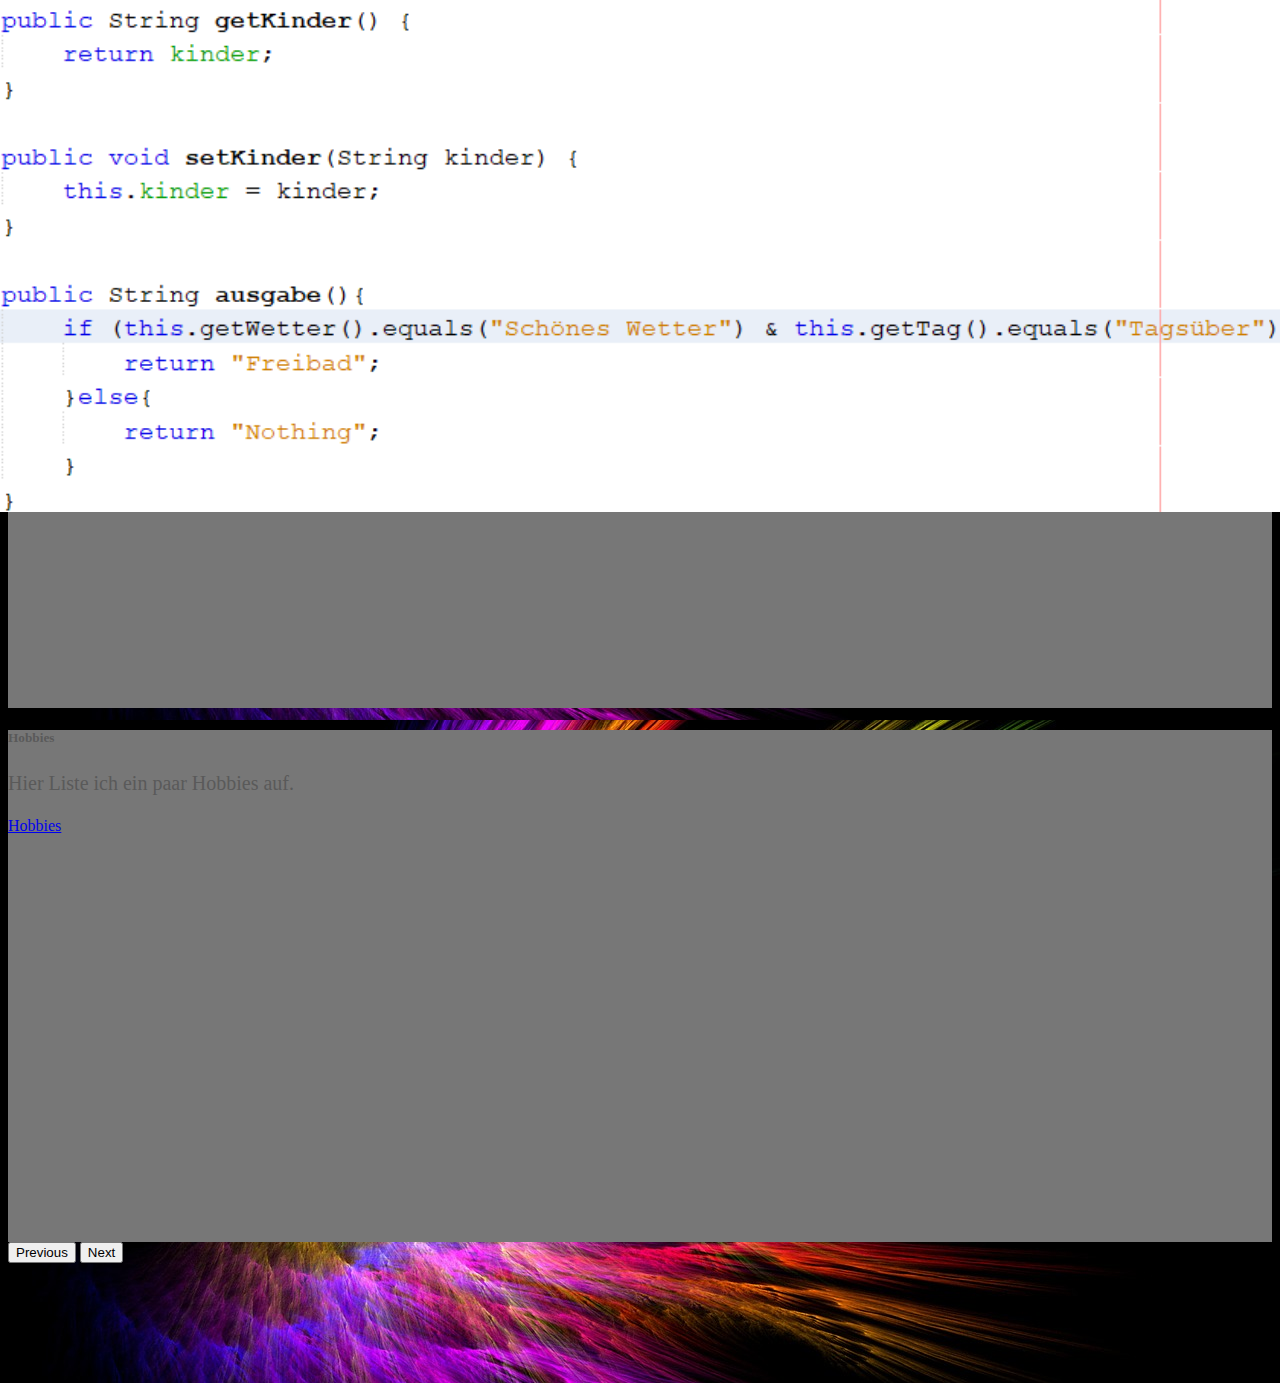
<file: index.html>
<!DOCTYPE html>
<html lang="de">

<head>
    <meta charset="utf-8">
    <meta name="viewport" content="width=device-width, initial-scale=1.0">
    <link href="https://cdn.jsdelivr.net/npm/bootstrap@5.1.1/dist/css/bootstrap.min.css" rel="stylesheet"
        integrity="sha384-F3w7mX95PdgyTmZZMECAngseQB83DfGTowi0iMjiWaeVhAn4FJkqJByhZMI3AhiU" crossorigin="anonymous">

    <link rel="stylesheet" href="CSS/karussel.css">
    <link rel="stylesheet" href="CSS/basic.css">
    <link rel="stylesheet" href="CSS/footer.css">

    <script src="https://code.jquery.com/jquery-3.6.0.slim.js"
        integrity="sha256-HwWONEZrpuoh951cQD1ov2HUK5zA5DwJ1DNUXaM6FsY=" crossorigin="anonymous"></script>
    <title>Meine Webseite</title>
</head>

<body background="Bilder/Hintergrund.png">
    <div class="bg">
        <h1 class="title">Einführung</h1>

        <div id="carouselExampleDark" class="carousel carousel-dark slide" data-bs-ride="carousel">
            <div class="carousel-indicators">
                <button type="button" data-bs-target="#carouselExampleDark" data-bs-slide-to="0" class="active"
                    aria-current="true" aria-label="Slide 1"></button>
                <button type="button" data-bs-target="#carouselExampleDark" data-bs-slide-to="1"
                    aria-label="Slide 2"></button>
            </div>
            <div class="carousel-inner">
                <div class="carousel-item active" data-bs-interval="10000">
                    <img src="Bilder/Webseite.PNG" class="d-block w-100" alt="...">
                    <div class="carousel-caption d-none d-md-block">
                        <h5>Über Mich</h5>
                        <p>Infos über mich</p>
                        <a href="überMich.html">Über Mich</a>
                    </div>
                </div>
                <div class="carousel-item" data-bs-interval="2000">
                    <img src="Bilder/java_codezeilen.PNG" class="d-block w-100" alt="...">
                    <div class="carousel-caption d-none d-md-block">
                        <h5>Hobbies</h5>
                        <p>Hier Liste ich ein paar Hobbies auf.</p>
                        <a href="hobbies.html">Hobbies</a>
                    </div>
                </div>
            </div>
            <button class="carousel-control-prev" type="button" data-bs-target="#carouselExampleDark"
                data-bs-slide="prev">
                <span class="carousel-control-prev-icon" aria-hidden="true"></span>
                <span class="visually-hidden">Previous</span>
            </button>
            <button class="carousel-control-next" type="button" data-bs-target="#carouselExampleDark"
                data-bs-slide="next">
                <span class="carousel-control-next-icon" aria-hidden="true"></span>
                <span class="visually-hidden">Next</span>
            </button>
        </div>
    </div>

    <script src="https://cdn.jsdelivr.net/npm/@popperjs/core@2.9.3/dist/umd/popper.min.js"
        integrity="sha384-W8fXfP3gkOKtndU4JGtKDvXbO53Wy8SZCQHczT5FMiiqmQfUpWbYdTil/SxwZgAN"
        crossorigin="anonymous"></script>
    <script src="https://cdn.jsdelivr.net/npm/bootstrap@5.1.1/dist/js/bootstrap.min.js"
        integrity="sha384-skAcpIdS7UcVUC05LJ9Dxay8AXcDYfBJqt1CJ85S/CFujBsIzCIv+l9liuYLaMQ/"
        crossorigin="anonymous"></script>
</body>

</html>
</file>
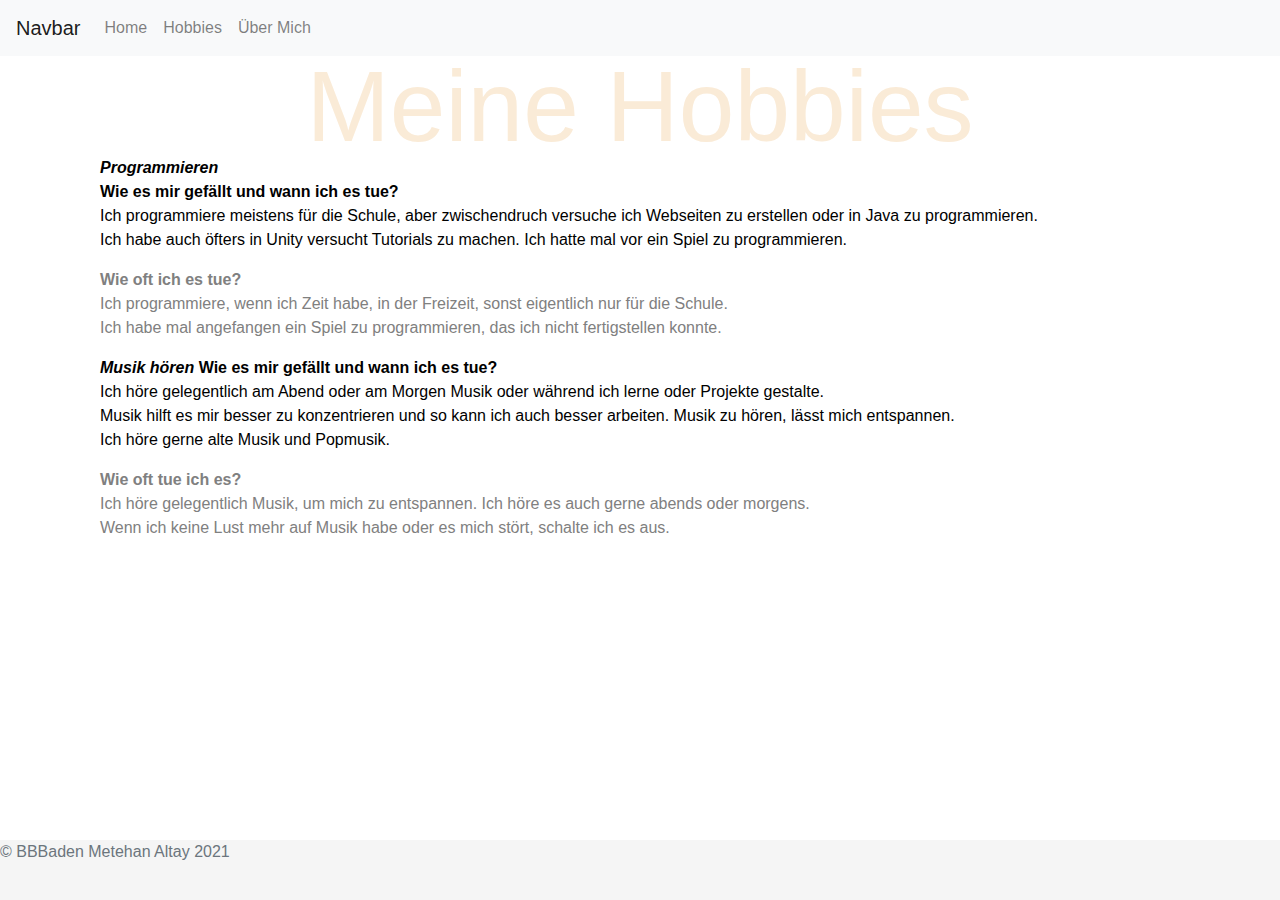
<file: hobbies.html>
<!DOCTYPE html>
<html lang="de">

<head>
    <meta charset="utf-8">
    <meta name="viewport" content="width=device-width, initial-scale=1.0">
    <title>Hobbies</title>

    <link rel="stylesheet" href="CSS/basic.css">
    <link rel="stylesheet" href="CSS/footer.css">

    <link rel="stylesheet" href="https://stackpath.bootstrapcdn.com/bootstrap/4.3.1/css/bootstrap.min.css"
        integrity="sha384-ggOyR0iXCbMQv3Xipma34MD+dH/1fQ784/j6cY/iJTQUOhcWr7x9JvoRxT2MZw1T" crossorigin="anonymous">
</head>

<body>
    <nav class="navbar navbar-expand-lg navbar-light bg-light">
        <a class="navbar-brand" href="#">Navbar</a>
        <button class="navbar-toggler" type="button" data-toggle="collapse" data-target="#navbarNav"
            aria-controls="navbarNav" aria-expanded="false" aria-label="Toggle navigation">
            <span class="navbar-toggler-icon"></span>
        </button>
        <div class="collapse navbar-collapse" id="navbarNav">
            <ul class="navbar-nav">
                <li class="nav-item">
                    <a class="nav-link" href="index.html">Home <span class="sr-only">(current)</span></a>
                </li>
                <li class="nav-item">
                    <a class="nav-link" href="hobbies.html">Hobbies</a>
                </li>
                <li class="nav-item">
                    <a class="nav-link" href="überMich.html">Über Mich</a>
                </li>
            </ul>
        </div>
    </nav>

    <h1 class="title">Meine Hobbies</h1>
    
    <div id="writing">
        <b><i>Programmieren</i></b></br>
        <b>Wie es mir gefällt und wann ich es tue?</b>
        <p>Ich programmiere meistens für die Schule, aber zwischendruch versuche ich Webseiten zu erstellen oder in Java
            zu programmieren.</br>
            Ich habe auch öfters in Unity versucht Tutorials zu machen. Ich hatte mal vor ein Spiel zu programmieren.
        </p>
    </div>
    <div id="writingGray">
        <b>Wie oft ich es tue?</b>
        <p>
            Ich programmiere, wenn ich Zeit habe, in der Freizeit, sonst eigentlich nur für die Schule.</br>
            Ich habe mal angefangen ein Spiel zu programmieren, das ich nicht fertigstellen konnte.
        </p>
    </div>

    
    <div id="writing">
        <b><i>Musik hören</i></b>
        <b>Wie es mir gefällt und wann ich es tue?</b>
        <p>
            Ich höre gelegentlich am Abend oder am Morgen Musik oder während ich lerne oder Projekte gestalte.</br>
            Musik hilft es mir besser zu konzentrieren und so kann ich auch besser arbeiten. Musik zu hören, lässt mich entspannen.</br>
            Ich höre gerne alte Musik und Popmusik.
        </p>
    </div>
    <div id="writingGray">
        <b>Wie oft tue ich es?</b>
        <p>
            Ich höre gelegentlich Musik, um mich zu entspannen. Ich höre es auch gerne abends oder morgens.</br>
            Wenn ich keine Lust mehr auf Musik habe oder es mich stört, schalte ich es aus.
        </p>
        
    </div>

    <script src="https://code.jquery.com/jquery-3.3.1.slim.min.js"
        integrity="sha384-q8i/X+965DzO0rT7abK41JStQIAqVgRVzpbzo5smXKp4YfRvH+8abtTE1Pi6jizo"
        crossorigin="anonymous"></script>
    <script src="https://cdnjs.cloudflare.com/ajax/libs/popper.js/1.14.7/umd/popper.min.js"
        integrity="sha384-UO2eT0CpHqdSJQ6hJty5KVphtPhzWj9WO1clHTMGa3JDZwrnQq4sF86dIHNDz0W1"
        crossorigin="anonymous"></script>
    <script src="https://stackpath.bootstrapcdn.com/bootstrap/4.3.1/js/bootstrap.min.js"
        integrity="sha384-JjSmVgyd0p3pXB1rRibZUAYoIIy6OrQ6VrjIEaFf/nJGzIxFDsf4x0xIM+B07jRM"
        crossorigin="anonymous"></script>
    <script src="https://code.jquery.com/jquery-3.6.0.slim.min.js"
        integrity="sha256-u7e5khyithlIdTpu22PHhENmPcRdFiHRjhAuHcs05RI=" crossorigin="anonymous"></script>
</body>

<footer class="footer">
    <p class="text-muted">© BBBaden Metehan Altay 2021</p>
</footer>

</html>
</file>
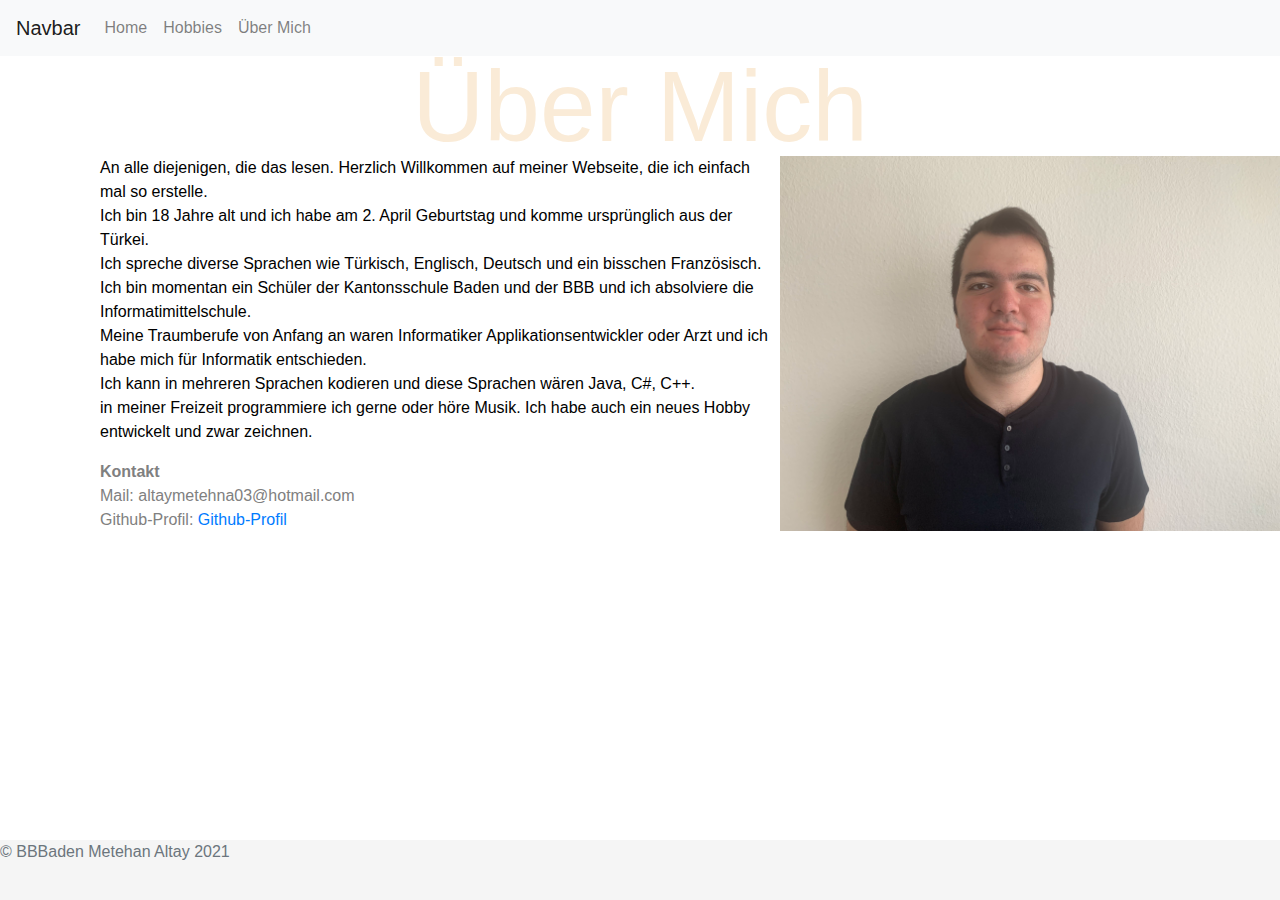
<file: überMich.html>
<!DOCTYPE html>
<html lang="de">

<head>
    <meta charset="utf-8">
    <meta name="viewport" content="width=device-width, initial-scale=1.0">
    <title>Hobbies</title>

    <link rel="stylesheet" href="CSS/basic.css">
    <link rel="stylesheet" href="CSS/footer.css">

    <link rel="stylesheet" href="https://stackpath.bootstrapcdn.com/bootstrap/4.3.1/css/bootstrap.min.css"
        integrity="sha384-ggOyR0iXCbMQv3Xipma34MD+dH/1fQ784/j6cY/iJTQUOhcWr7x9JvoRxT2MZw1T" crossorigin="anonymous">
</head>

<body>
    <nav class="navbar navbar-expand-lg navbar-light bg-light">
        <a class="navbar-brand" href="#">Navbar</a>
        <button class="navbar-toggler" type="button" data-toggle="collapse" data-target="#navbarNav"
            aria-controls="navbarNav" aria-expanded="false" aria-label="Toggle navigation">
            <span class="navbar-toggler-icon"></span>
        </button>
        <div class="collapse navbar-collapse" id="navbarNav">
            <ul class="navbar-nav">
                <li class="nav-item">
                    <a class="nav-link" href="index.html">Home <span class="sr-only">(current)</span></a>
                </li>
                <li class="nav-item">
                    <a class="nav-link" href="hobbies.html">Hobbies</a>
                </li>
                <li class="nav-item">
                    <a class="nav-link" href="überMich.html">Über Mich</a>
                </li>
            </ul>
        </div>
    </nav>

    <h1 class="title">Über Mich</h1>

    <img id="me" src="Bilder/Metehan.png" alt="">

    <div id="writing">
        <p>
            An alle diejenigen, die das lesen. Herzlich Willkommen auf meiner Webseite, die ich einfach mal so erstelle.</br>
            Ich bin 18 Jahre alt und ich habe am 2. April Geburtstag und komme ursprünglich aus der Türkei.</br>
            Ich spreche diverse Sprachen wie Türkisch, Englisch, Deutsch und ein bisschen Französisch.</br>
            Ich bin momentan ein Schüler der Kantonsschule Baden und der BBB und ich absolviere die Informatimittelschule.</br>
            Meine Traumberufe von Anfang an waren Informatiker Applikationsentwickler oder Arzt und ich habe mich für Informatik entschieden.</br>
            Ich kann in mehreren Sprachen kodieren und diese Sprachen wären Java, C#, C++.</br>
            in meiner Freizeit programmiere ich gerne oder höre Musik. Ich habe auch ein neues Hobby entwickelt und zwar zeichnen.
        </p>
    </div>

    <div id="writingGray">
        <b>Kontakt</b>
        <p>
            Mail: altaymetehna03@hotmail.com</br>
            Github-Profil: <a href="https://github.com/AltayMetehan">Github-Profil</a>
        </p>
    </div>

    <script src="https://code.jquery.com/jquery-3.3.1.slim.min.js"
        integrity="sha384-q8i/X+965DzO0rT7abK41JStQIAqVgRVzpbzo5smXKp4YfRvH+8abtTE1Pi6jizo"
        crossorigin="anonymous"></script>
    <script src="https://cdnjs.cloudflare.com/ajax/libs/popper.js/1.14.7/umd/popper.min.js"
        integrity="sha384-UO2eT0CpHqdSJQ6hJty5KVphtPhzWj9WO1clHTMGa3JDZwrnQq4sF86dIHNDz0W1"
        crossorigin="anonymous"></script>
    <script src="https://stackpath.bootstrapcdn.com/bootstrap/4.3.1/js/bootstrap.min.js"
        integrity="sha384-JjSmVgyd0p3pXB1rRibZUAYoIIy6OrQ6VrjIEaFf/nJGzIxFDsf4x0xIM+B07jRM"
        crossorigin="anonymous"></script>
    <script src="https://code.jquery.com/jquery-3.6.0.slim.min.js"
        integrity="sha256-u7e5khyithlIdTpu22PHhENmPcRdFiHRjhAuHcs05RI=" crossorigin="anonymous"></script>
</body>

<footer class="footer">
    <p class="text-muted">© BBBaden Metehan Altay 2021</p>
</footer>

</html>
</file>
<file: CSS/karussel.css>
/* GLOBAL STYLES
-------------------------------------------------- */
/* Padding below the footer and lighter body text */

body {
    padding-top: 3rem;
    padding-bottom: 3rem;
    color: #5a5a5a;
  }
  
  
  /* CUSTOMIZE THE CAROUSEL
  -------------------------------------------------- */
  
  /* Carousel base class */
  .carousel {
    margin-bottom: 4rem;
  }
  /* Since positioning the image, we need to help out the caption */
  .carousel-caption {
    bottom: 3rem;
    z-index: 10;
  }
  
  /* Declare heights because of positioning of img element */
  .carousel-item {
    height: 32rem;
    background-color: #777;
  }
  .carousel-item > img {
    position: absolute;
    top: 0;
    left: 0;
    min-width: 100%;
    height: 32rem;
  }
  
  
  /* MARKETING CONTENT
  -------------------------------------------------- */
  
  /* Center align the text within the three columns below the carousel */
  .marketing .col-lg-4 {
    margin-bottom: 1.5rem;
    text-align: center;
  }
  .marketing h2 {
    font-weight: 400;
  }
  .marketing .col-lg-4 p {
    margin-right: .75rem;
    margin-left: .75rem;
  }
  
  
  /* Featurettes
  ------------------------- */
  
  .featurette-divider {
    margin: 5rem 0; /* Space out the Bootstrap <hr> more */
  }
  
  /* Thin out the marketing headings */
  .featurette-heading {
    font-weight: 300;
    line-height: 1;
    letter-spacing: -.05rem;
  }
  
  
  /* RESPONSIVE CSS
  -------------------------------------------------- */
  
  @media (min-width: 40em) {
    /* Bump up size of carousel content */
    .carousel-caption p {
      margin-bottom: 1.25rem;
      font-size: 1.25rem;
      line-height: 1.4;
    }
  
    .featurette-heading {
      font-size: 50px;
    }
  }
  
  @media (min-width: 62em) {
    .featurette-heading {
      margin-top: 7rem;
    }
  }
</file>
<file: CSS/basic.css>
.title{
    color:antiquewhite;
	text-align: center;
	font-size: 100px;
	display: flex;
	align-items: center;
	justify-content: center;
	margin: auto;
	height: 100px;
}

#writing{
    font-family: Arial, Helvetica, sans-serif;
    color: black;
    margin-left: 100px;
}

#writingGray{
    font-family: Arial, Helvetica, sans-serif;
    color: gray;
    margin-left: 100px;
}

#me{
    max-height: 500px;
    max-width: 500px;
    float: right;
}
</file>
<file: CSS/footer.css>
.footer {
    position: absolute;
    bottom: 0;
    width: 100%;
    /* Set the fixed height of the footer here */
    height: 60px;
    background-color: #f5f5f5;
  }
</file>
